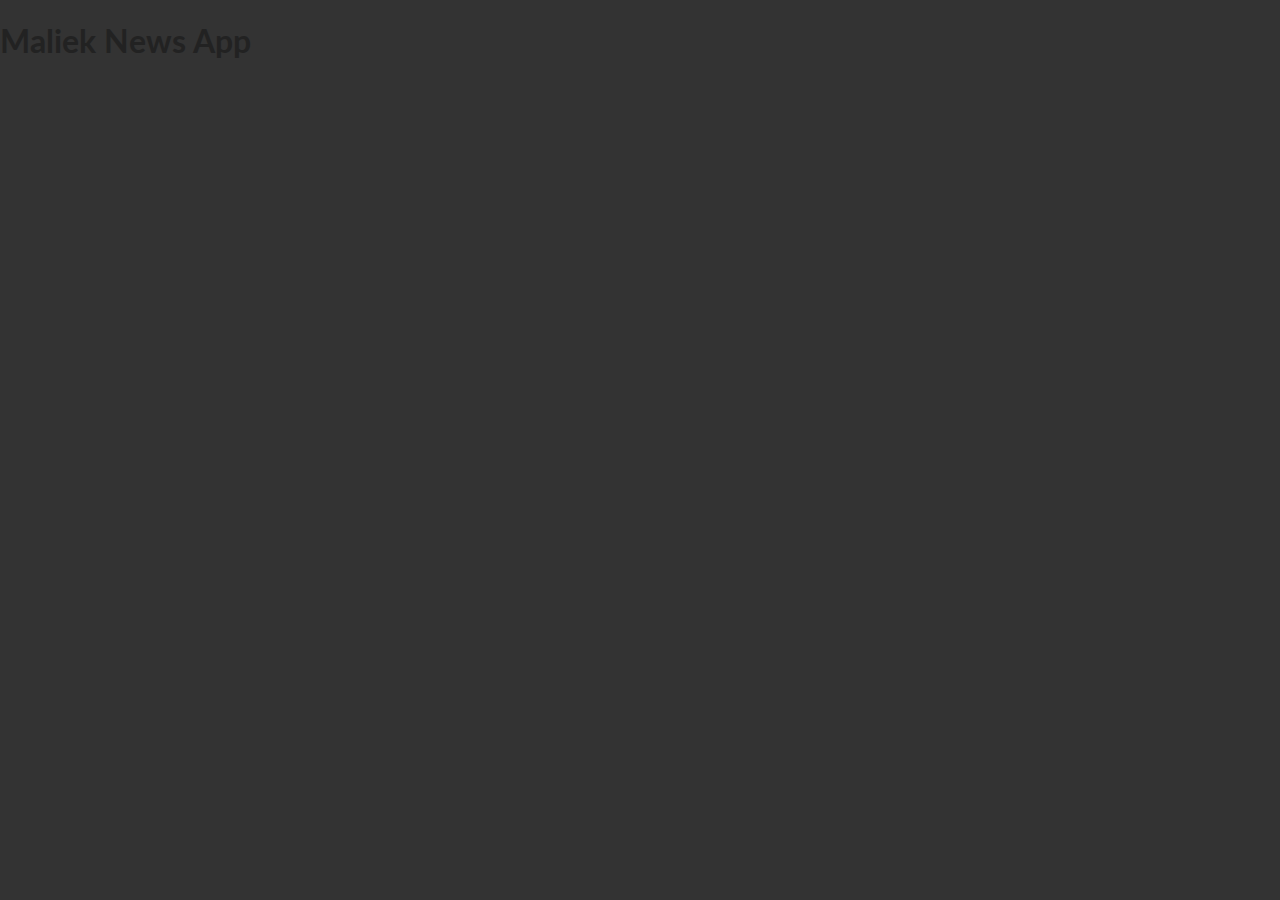
<file: import.html>
<!DOCTYPE html>
<html lang="en">
  <head>
    <meta charset="utf-8" />
    <meta http-equiv="X-UA-Compatible" content="IE=edge,chrome=1" />
    <meta name="viewport" content="width=device-width" />
    <meta name="google-adsense-account" content="{child-account}">

    <title>Maliek News App</title>

    <link rel="stylesheet" href="style.css" />

    <script async="async" src="https://www.google.com/adsense/search/ads.js"></script>
    

  </head>

  <body>
    <h1>Maliek News App</h1>
    <div id="fb-root"></div>

    <script async defer crossorigin="anonymous" src="https://connect.facebook.net/en_US/sdk.js#xfbml=1&version=v15.0&appId=5888063581222201&autoLogAppEvents=1" nonce="Bo7s7oHF"></script>
    



  </body>
</html>
</file>
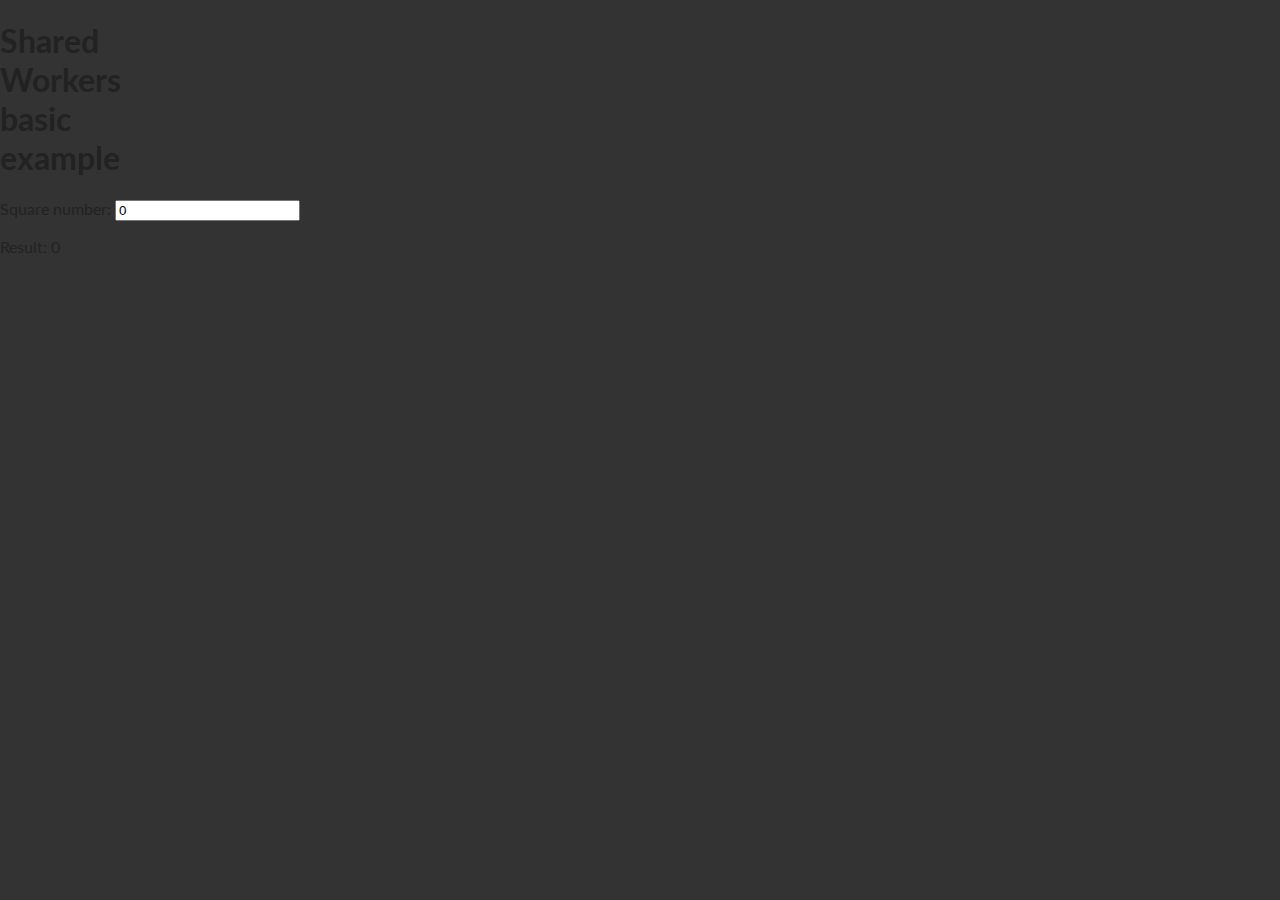
<file: index2.html>
<!DOCTYPE html>
<html lang="en">
  <head>
    <meta charset="utf-8" />
    <meta http-equiv="X-UA-Compatible" content="IE=edge,chrome=1" />
    <meta name="viewport" content="width=device-width" />

    <title>Shared Workers basic example</title>

    <link rel="stylesheet" href="style.css" />
  </head>

  <body>
    <h1>Shared<br />Workers<br />basic<br />example</h1>

    <div class="controls" tabindex="0">
      <form>
        <div>
          <label for="number3">Square number: </label>
          <input type="text" id="number3" value="0" />
        </div>
      </form>

      <p class="result2">Result: 0</p>
    </div>
    <script src="square.js"></script>
    <script src="nosubmit.js"></script>
  </body>
</html>
</file>
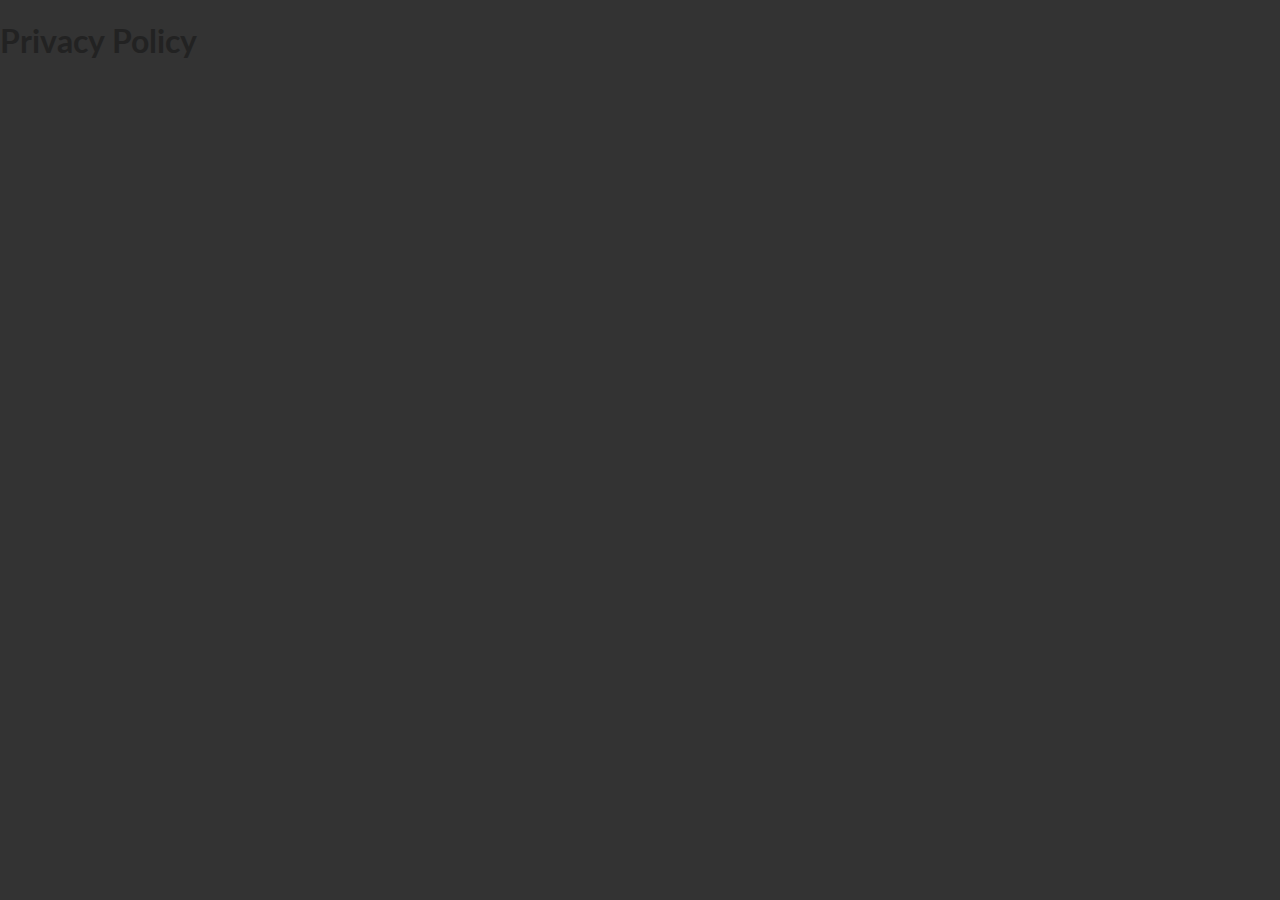
<file: privacy.html>
<!DOCTYPE html>
<html lang="en">
  <head>
    <meta charset="utf-8" />
    <meta http-equiv="X-UA-Compatible" content="IE=edge,chrome=1" />
    <meta name="viewport" content="width=device-width" />

    <meta name="google-adsense-account" content="{child-account}">

    <title>Maliek News - Privacy Policy</title>

    <link rel="stylesheet" href="style.css" />

    <script async="async" src="https://www.google.com/adsense/search/ads.js"></script>
    

  </head>

  <body>
    <h1>Privacy Policy</h1>

    <div id="fb-root"></div>

    <script async defer crossorigin="anonymous" src="https://connect.facebook.net/en_US/sdk.js#xfbml=1&version=v15.0&appId=5888063581222201&autoLogAppEvents=1" nonce="Bo7s7oHF"></script>
    



  </body>
</html>
</file>
<file: style.css>
@import url('https://fonts.googleapis.com/css?family=Lato&display=swap');

* {
  box-sizing: border-box;
}

body {
  font-family: 'Lato', sans-serif;
  background-color: #333;
  color: #222;
  overflow-x: hidden;
  margin: 0;
}

.container {
  background-color: #fafafa;
  transform-origin: top left;
  transition: transform 0.5s linear;
  width: 100vw;
  min-height: 100vh;
  padding: 50px;
}

.container.show-nav {
  transform: rotate(-20deg);
}

.circle-container {
  position: fixed;
  top: -100px;
  left: -100px;
}

.circle {
  background-color: #ff7979;
  height: 200px;
  width: 200px;
  border-radius: 50%;
  position: relative;
  transition: transform 0.5s linear;
}

.container.show-nav .circle {
  transform: rotate(-70deg);
}

.circle button {
  cursor: pointer;
  position: absolute;
  top: 50%;
  left: 50%;
  height: 100px;
  background: transparent;
  border: 0;
  font-size: 26px;
  color: #fff;
}

.circle button:focus {
  outline: none;
}

.circle button#open {
  left: 60%;
}

.circle button#close {
  top: 60%;
  transform: rotate(90deg);
  transform-origin: top left;
}

.container.show-nav + nav li {
  transform: translateX(0);
  transition-delay: 0.3s;
}

nav {
  position: fixed;
  bottom: 40px;
  left: 0;
  z-index: 100;
}

nav ul {
  list-style-type: none;
  padding-left: 30px;
}

nav ul li {
  text-transform: uppercase;
  color: #fff;
  margin: 40px 0;
  transform: translateX(-100%);
  transition: transform 0.4s ease-in;
}

nav ul li i {
  font-size: 20px;
  margin-right: 10px;
}

nav ul li + li {
  margin-left: 15px;
  transform: translateX(-150%);
}

nav ul li + li + li {
  margin-left: 30px;
  transform: translateX(-200%);
}

nav a{
  color: #fafafa;
  text-decoration: none;
  transition: all 0.5s;
}

nav a:hover {
  color: #FF7979;
  font-weight: bold;
}

.content img {
  max-width: 100%;
}

.content {
  max-width: 1000px;
  margin: 50px auto;
}

.content h1 {
  margin: 0;
}

.content small {
  color: #555;
  font-style: italic;
}

.content p {
  color: #333;
  line-height: 1.5;
}
</file>
